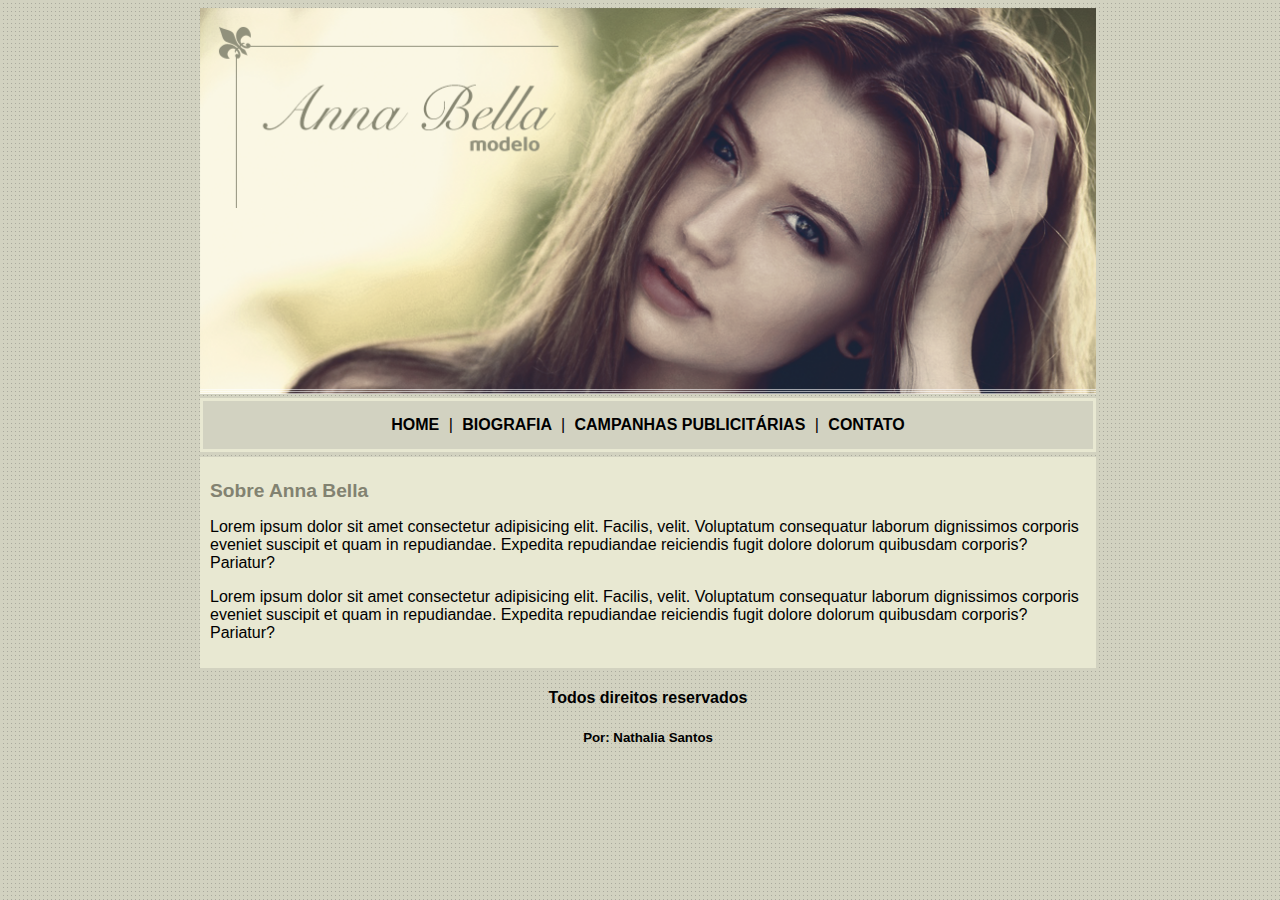
<file: Projeto Anna Bella/index.html>
<!DOCTYPE html>
<html lang="pt-br">
<head>
    <meta charset="UTF-8">
    <meta http-equiv="X-UA-Compatible" content="IE=edge">
    <meta name="viewport" content="width=device-width, initial-scale=1.0">
    <link rel="stylesheet" href="css/style.css">
    
    <title>Anna Bella</title>
</head>
<body>
    <div id="principal">

        <img src="img/capa.png" alt="">


        <div id="menu">
            <a href="index.html"> HOME </a> |
            <a href="biografia.html"> BIOGRAFIA </a> |
            <a href="cp.html"> CAMPANHAS PUBLICITÁRIAS </a> |
            <a href="contato.html"> CONTATO </a> 
        </div>

        <div id="conteudo">

            <h1> Sobre Anna Bella </h1>

            <p>
                Lorem ipsum dolor sit amet consectetur adipisicing elit. Facilis, velit. Voluptatum consequatur laborum dignissimos corporis eveniet suscipit et quam in repudiandae. Expedita repudiandae reiciendis fugit dolore dolorum quibusdam corporis? Pariatur?
            </p>

            <p>
                Lorem ipsum dolor sit amet consectetur adipisicing elit. Facilis, velit. Voluptatum consequatur laborum dignissimos corporis eveniet suscipit et quam in repudiandae. Expedita repudiandae reiciendis fugit dolore dolorum quibusdam corporis? Pariatur?
            </p>

        </div> <!--Finaliza o conteudo-->

        <div id="rodape">
            <h4> Todos direitos reservados </h4>
            <h5> Por: Nathalia Santos</h5>
        </div>

    </div>
</body>
</html>
</file>
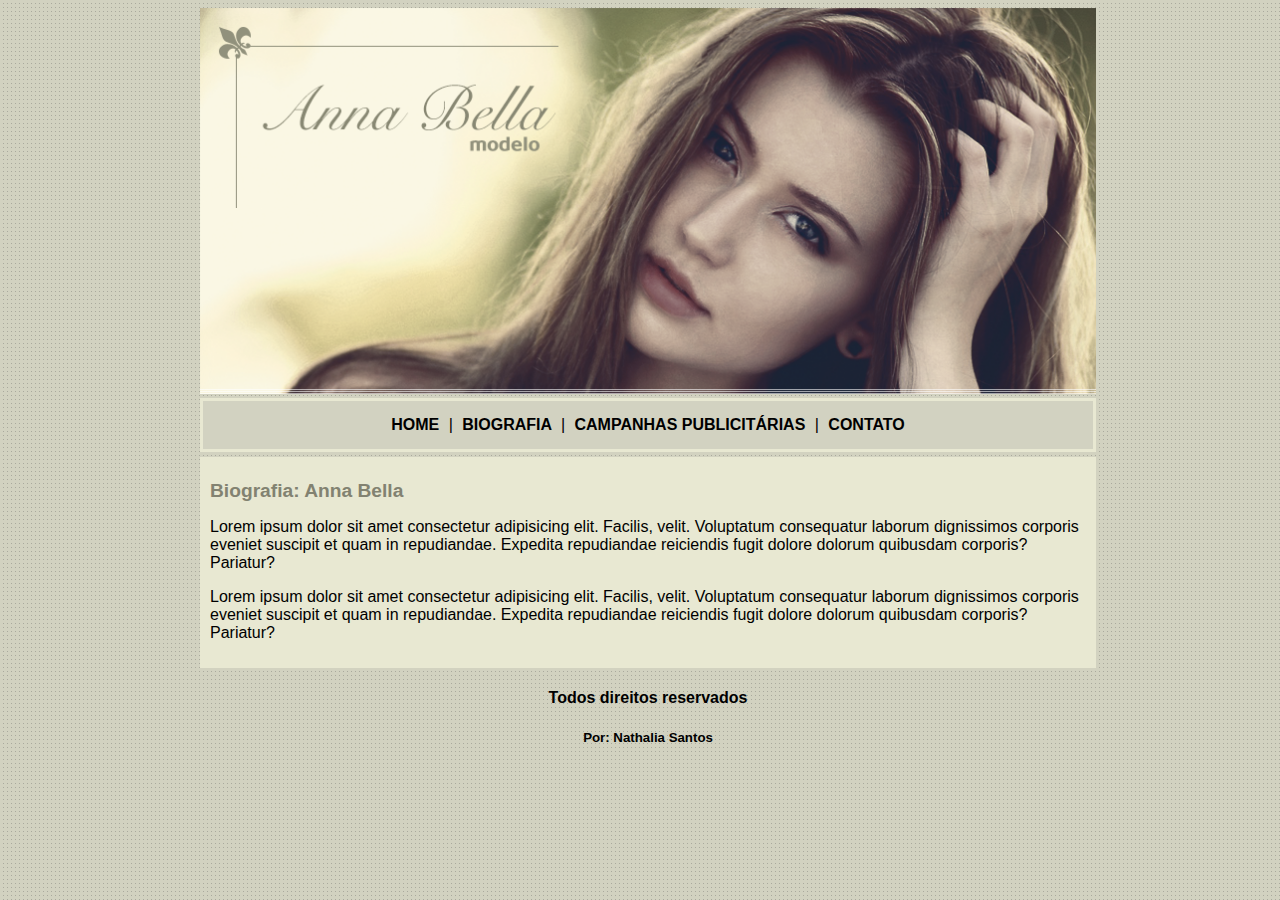
<file: Projeto Anna Bella/biografia.html>
<!DOCTYPE html>
<html lang="pt-br">
<head>
    <meta charset="UTF-8">
    <meta http-equiv="X-UA-Compatible" content="IE=edge">
    <meta name="viewport" content="width=device-width, initial-scale=1.0">
    <link rel="stylesheet" href="css/style.css">

    <title>Biografia: Anna Bella </title>
</head>
<body>
    <div id="principal">

        <img src="img/capa.png" alt="">


        <div id="menu">
            <a href="index.html"> HOME </a> |
            <a href="biografia.html"> BIOGRAFIA </a> |
            <a href="cp.html"> CAMPANHAS PUBLICITÁRIAS </a> |
            <a href="contato.html"> CONTATO </a> 
        </div>

        <div id="conteudo">

            <h1> Biografia: Anna Bella </h1>

            <p>
                Lorem ipsum dolor sit amet consectetur adipisicing elit. Facilis, velit. Voluptatum consequatur laborum dignissimos corporis eveniet suscipit et quam in repudiandae. Expedita repudiandae reiciendis fugit dolore dolorum quibusdam corporis? Pariatur?
            </p>

            <p>
                Lorem ipsum dolor sit amet consectetur adipisicing elit. Facilis, velit. Voluptatum consequatur laborum dignissimos corporis eveniet suscipit et quam in repudiandae. Expedita repudiandae reiciendis fugit dolore dolorum quibusdam corporis? Pariatur?
            </p>

        </div> <!--Finaliza o conteudo-->

        <div id="rodape">
            <h4> Todos direitos reservados </h4>
            <h5> Por: Nathalia Santos</h5>
        </div>

    </div>
</body>
</html>
</file>
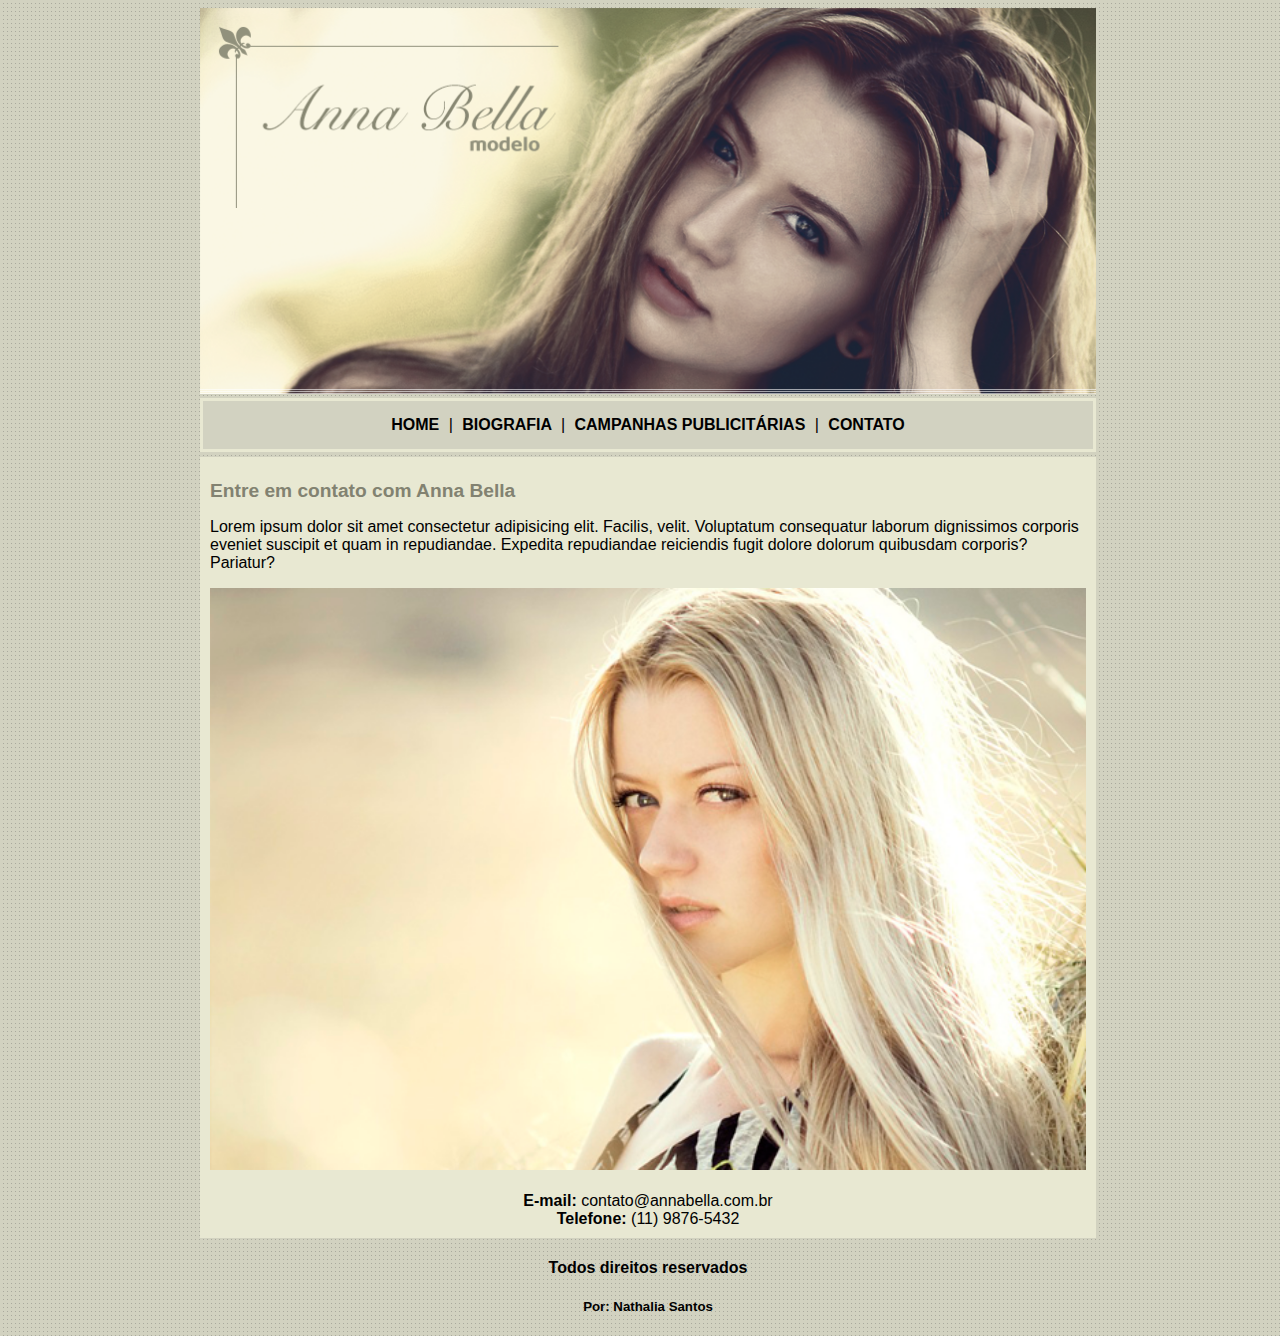
<file: Projeto Anna Bella/contato.html>
<!DOCTYPE html>
<html lang="pt-br">
<head>
    <meta charset="UTF-8">
    <meta http-equiv="X-UA-Compatible" content="IE=edge">
    <meta name="viewport" content="width=device-width, initial-scale=1.0">
    <link rel="stylesheet" href="css/style.css">
    
    <title>Contato: Anna Bella</title>
</head>
<body>
    <div id="principal">

        <img src="img/capa.png" alt="">


        <div id="menu">
            <a href="index.html"> HOME </a> |
            <a href="biografia.html"> BIOGRAFIA </a> |
            <a href="cp.html"> CAMPANHAS PUBLICITÁRIAS </a> |
            <a href="contato.html"> CONTATO </a> 
        </div>

        <div id="conteudo">

            <h1> Entre em contato com Anna Bella </h1>

            <p>
                Lorem ipsum dolor sit amet consectetur adipisicing elit. Facilis, velit. Voluptatum consequatur laborum dignissimos corporis eveniet suscipit et quam in repudiandae. Expedita repudiandae reiciendis fugit dolore dolorum quibusdam corporis? Pariatur?
            </p>

            <img src="img/foto2.png" alt="" class="img-campanha">
            <div id="contato">
                <br>

                <strong> E-mail: </strong> contato@annabella.com.br 
                <br>
                <strong> Telefone: </strong> (11) 9876-5432
            </div>

        </div> <!--Finaliza o conteudo-->

        <div id="rodape">
            <h4> Todos direitos reservados </h4>
            <h5> Por: Nathalia Santos</h5>
        </div>

    </div>
</body>
</html>
</file>
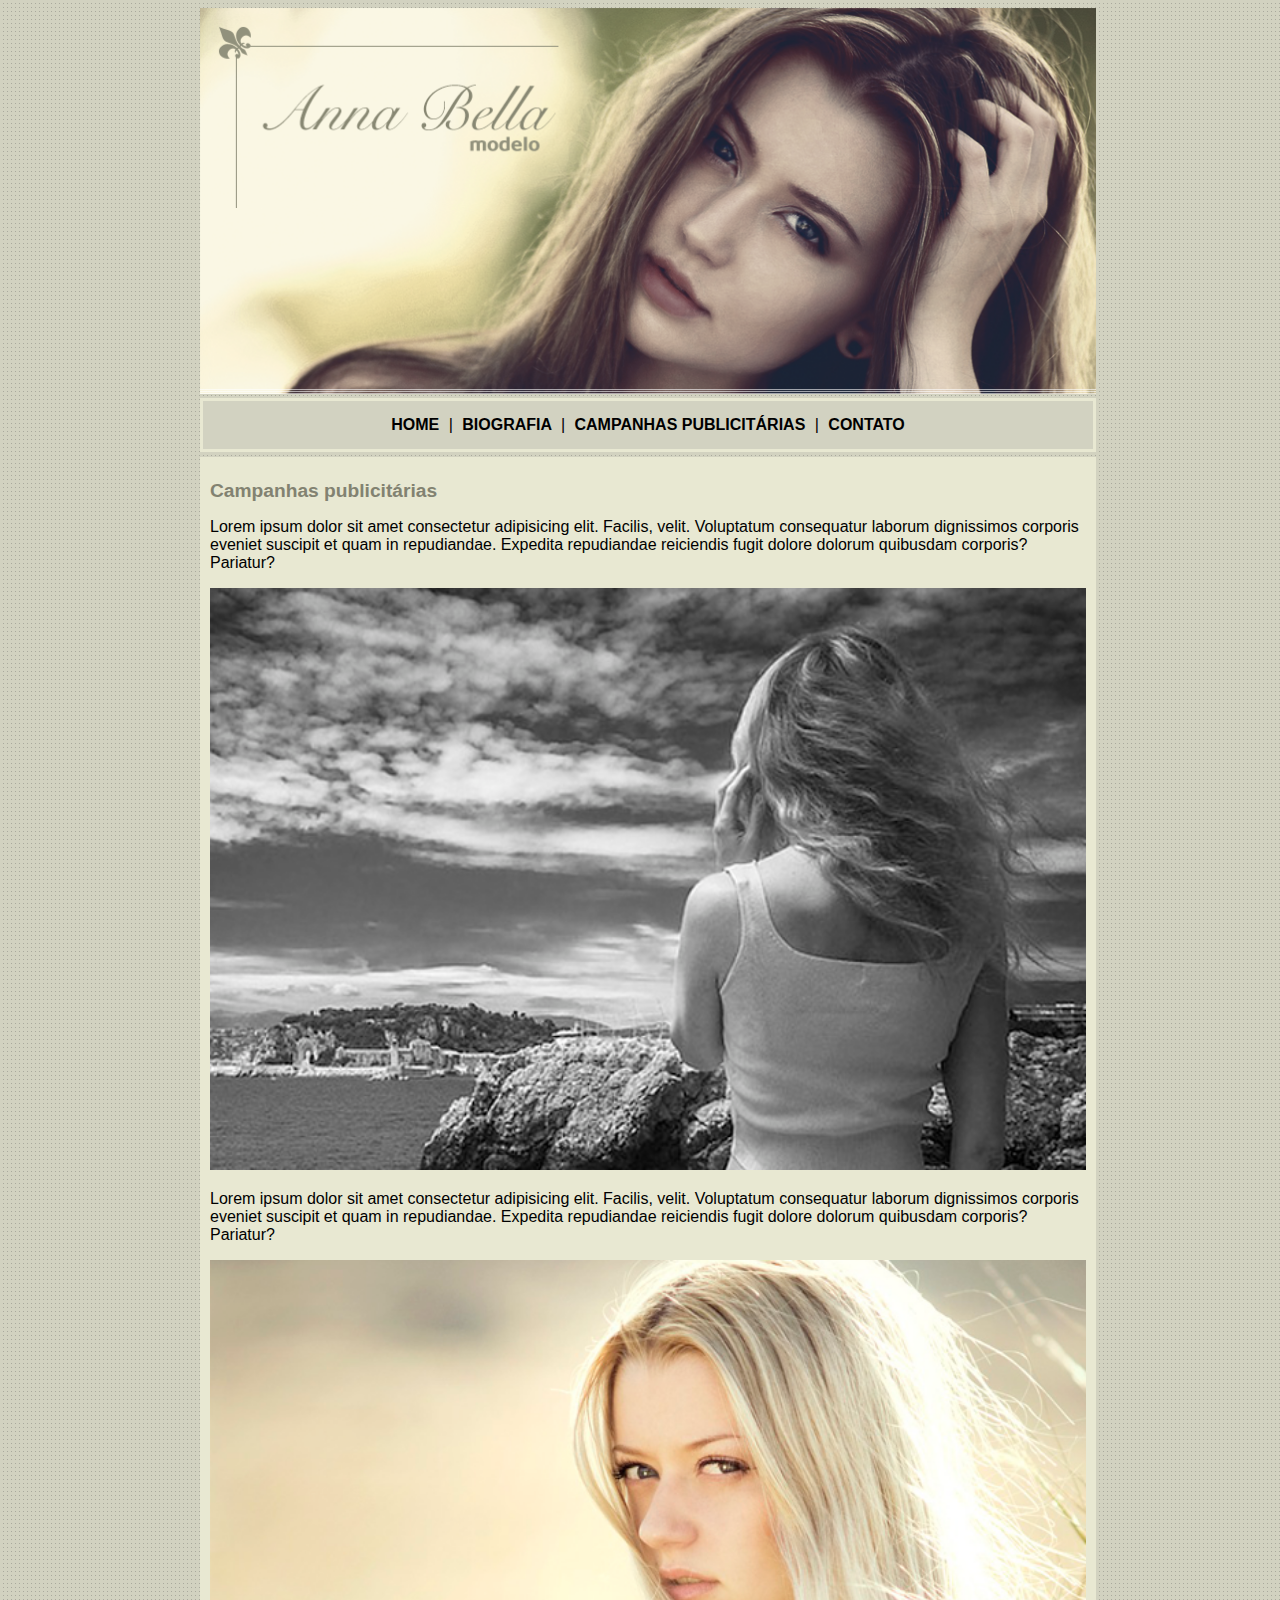
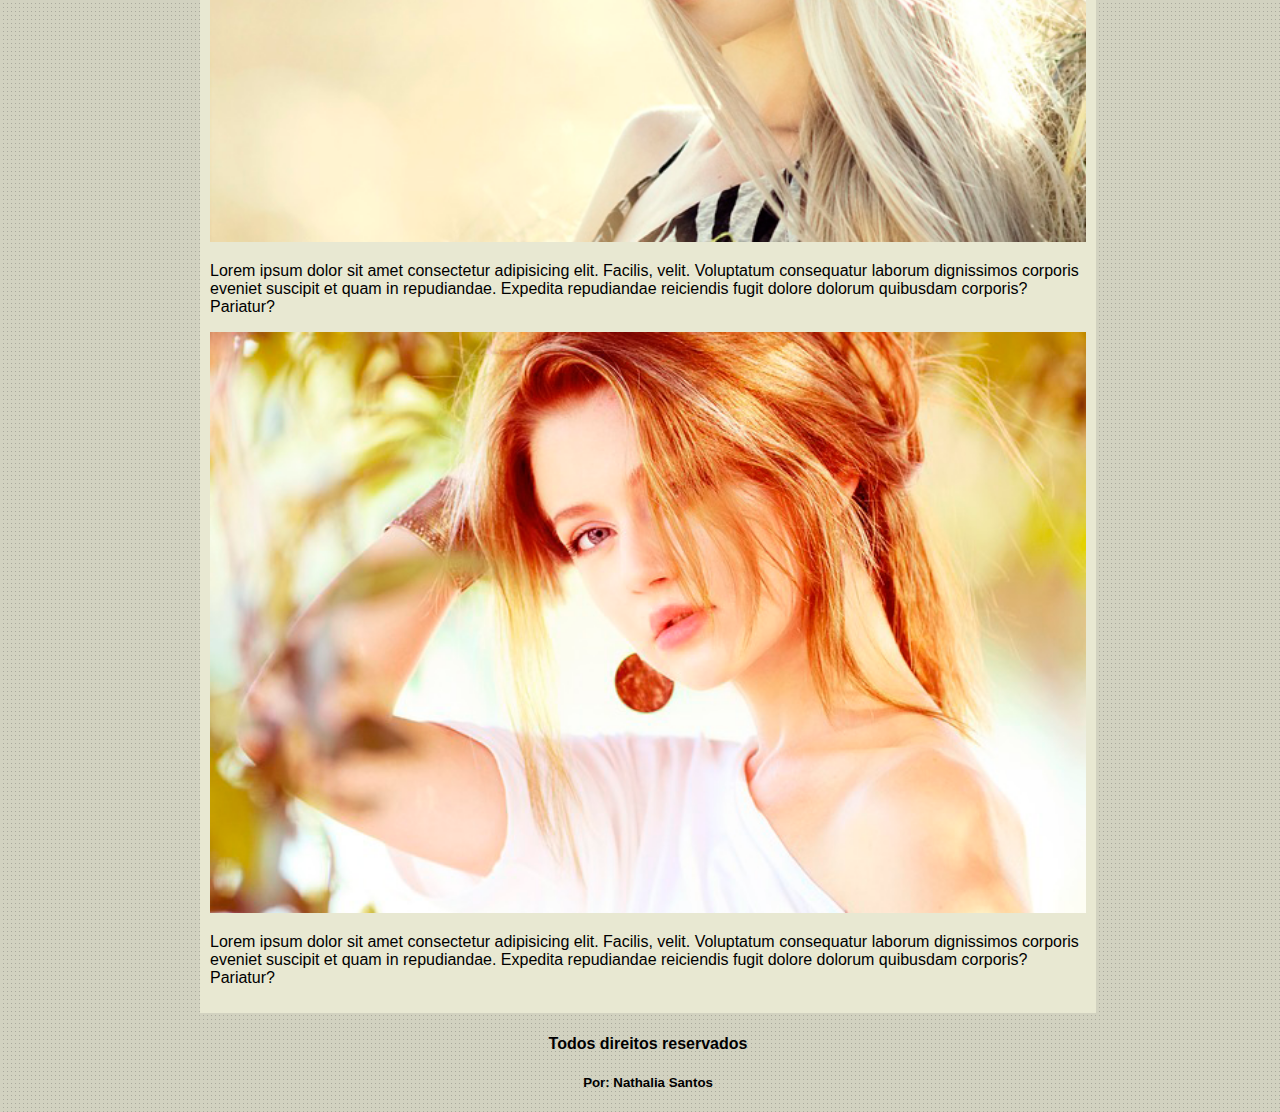
<file: Projeto Anna Bella/cp.html>
<!DOCTYPE html>
<html lang="pt-br">
<head>
    <meta charset="UTF-8">
    <meta http-equiv="X-UA-Compatible" content="IE=edge">
    <meta name="viewport" content="width=device-width, initial-scale=1.0">
    <link rel="stylesheet" href="css/style.css">

    <title>Campanhas: Anna Bella </title>
</head>
<body>
    <div id="principal">

        <img src="img/capa.png" alt="">


        <div id="menu">
            <a href="index.html"> HOME </a> |
            <a href="biografia.html"> BIOGRAFIA </a> |
            <a href="cp.html"> CAMPANHAS PUBLICITÁRIAS </a> |
            <a href="contato.html"> CONTATO </a> 
        </div>

        <div id="conteudo">

            <h1> Campanhas publicitárias </h1>


            <p>
                Lorem ipsum dolor sit amet consectetur adipisicing elit. Facilis, velit. Voluptatum consequatur laborum dignissimos corporis eveniet suscipit et quam in repudiandae. Expedita repudiandae reiciendis fugit dolore dolorum quibusdam corporis? Pariatur?
            </p>

            <img src="img/foto1.png" alt="" class="img-campanha">

            <p>
                Lorem ipsum dolor sit amet consectetur adipisicing elit. Facilis, velit. Voluptatum consequatur laborum dignissimos corporis eveniet suscipit et quam in repudiandae. Expedita repudiandae reiciendis fugit dolore dolorum quibusdam corporis? Pariatur?
            </p>

            <img src="img/foto2.png" alt="" class="img-campanha">

            <p>
                Lorem ipsum dolor sit amet consectetur adipisicing elit. Facilis, velit. Voluptatum consequatur laborum dignissimos corporis eveniet suscipit et quam in repudiandae. Expedita repudiandae reiciendis fugit dolore dolorum quibusdam corporis? Pariatur?
            </p>

            <img src="img/foto3.png" alt="" class="img-campanha">

            <p>
                Lorem ipsum dolor sit amet consectetur adipisicing elit. Facilis, velit. Voluptatum consequatur laborum dignissimos corporis eveniet suscipit et quam in repudiandae. Expedita repudiandae reiciendis fugit dolore dolorum quibusdam corporis? Pariatur?
            </p>

        </div> <!--Finaliza o conteudo-->

        <div id="rodape">
            <h4> Todos direitos reservados </h4>
            <h5> Por: Nathalia Santos</h5>
        </div>

    </div>
</body>
</html>
</file>
<file: Projeto Anna Bella/css/style.css>
body{
    background: #d2d2c1 url('../img/fundo.png');
    font: 16px Arial, Helvetica, sans-serif;
    width: 100%;

}
#principal{
    margin-left: auto;
    margin-right: auto;
    width: 70%;
}
#menu{
    background: #d2d2c1;
    padding: 15px;
    align-items: center;
    text-align: center;
    border: 3px solid #e8e8d2;
}
#conteudo{
    background: #e8e8d2;
    padding: 10px;
    margin-top: 5px;
}
#rodape{
    text-align: center;
    margin-top: 5px;
}
img{
    align-items: center;
    width: 100%;

}
a{
    color: black;
    text-decoration: none;
    font-weight: bold;
    padding: 5px;
}
h1{
    color: #828271;
    font-size: 1.2em;
}
.img-campanha{
    width: 100%;
    align-items: center;
}
#contato{
    text-align: center;
}
</file>
